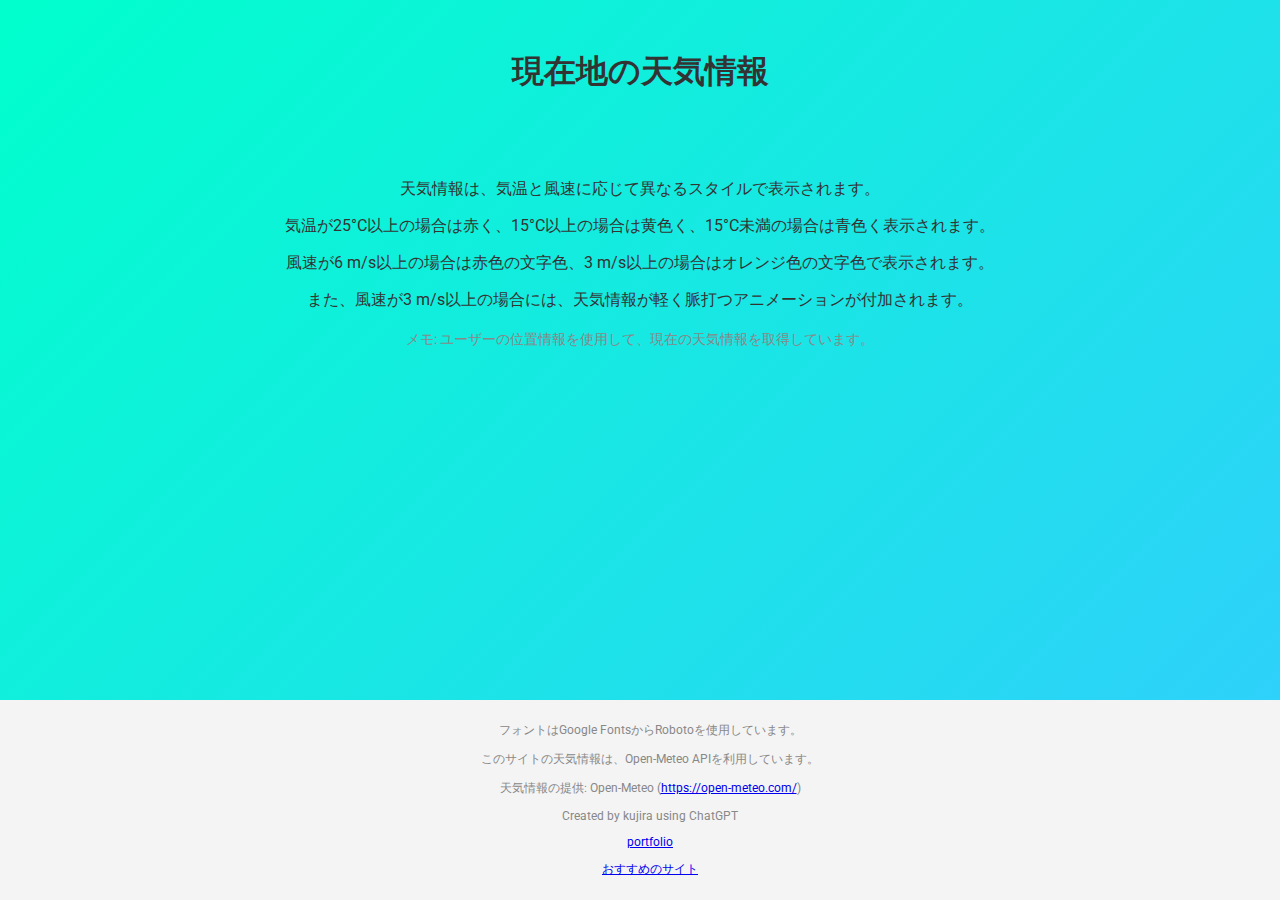
<file: index.html>
<!DOCTYPE html>
<html lang="ja">
<head>
    <meta charset="UTF-8">
    <meta name="viewport" content="width=device-width, initial-scale=1.0">
    <link href="https://fonts.googleapis.com/css?family=Roboto" rel="stylesheet">
    <title>現在地の天気情報</title>
    <style>
        /* CSS スタイル */
        body {
            font-family: 'Roboto', sans-serif;
            background-color: #f4f4f4;
            color: #333;
            text-align: center;
            transition: background-color 0.5s, color 0.5s;
            /* グラデーションの背景 */
            background: linear-gradient(-45deg, #ffcc00, #ff00ff, #33ccff, #00ffcc);
            background-size: 400% 400%;
            animation: gradientChange 10s ease infinite; /* グラデーションのアニメーション */
            padding: 0;
            margin: 0;
        }

        h1 {
            margin-top: 50px;
            /* フェードインアニメーション */
            animation: fadeIn 1s ease forwards;
        }

        #current-weather {
            font-size: 24px;
            margin-top: 20px;
            padding: 10px;
            border-radius: 10px;
            display: inline-block;
            transition: background-color 0.5s, color 0.5s;
            animation: slideIn 1s ease forwards;
            /* 天気情報のテキストの幅に合わせてフォントサイズを自動調整 */
            white-space: nowrap;
            overflow: hidden;
            text-overflow: ellipsis;
        }

        /* スライドインアニメーション */
        @keyframes slideIn {
            from {
                transform: translateY(-50px);
                opacity: 0;
            }
            to {
                transform: translateY(0);
                opacity: 1;
            }
        }

        /* フェードインアニメーション */
        @keyframes fadeIn {
            from {
                opacity: 0;
            }
            to {
                opacity: 1;
            }
        }

        /* グラデーションのアニメーション */
        @keyframes gradientChange {
            0% {
                background-position: 0% 50%;
            }
            50% {
                background-position: 100% 50%;
            }
            100% {
                background-position: 0% 50%;
            }
        }

        /* 風速が3 m/s以上の場合のアニメーション */
        @keyframes pulse {
            0% {
                transform: scale(1);
            }
            50% {
                transform: scale(1.05);
            }
            100% {
                transform: scale(1);
            }
        }

        #current-weather.windy {
            animation: pulse 1s ease infinite; /* 風速が3 m/s以上の場合にアニメーションを適用 */
        }

        /* 気温に応じたスタイル */
        .hot {
            background-color: #ff6b6b;
            color: white;
        }

        .mild {
            background-color: #ffd166;
        }

        .cool {
            background-color: #a0c4ff;
        }

        /* 風速に応じたスタイル */
        .windy {
            color: #f67280;
        }

        .breezy {
            color: #ff9f1c;
        }

        .calm {
            color: #6c5b7b;
        }

        /* 天気情報の説明 */
        .weather-description {
            font-size: 16px;
            margin-top: 20px;
        }

        /* メモのスタイル */
        .memo {
            font-size: 14px;
            color: #888;
            margin-top: 20px;
        }

        footer {
            position: fixed;
            bottom: 0;
            left: 0;
            width: 100%;
            background-color: #f4f4f4; /* クレジットの背景色 */
            padding: 10px;
            text-align: center;
            font-size: 12px;
            color: #888; /* クレジットの文字色 */
        }

        /* スマートフォン向けのスタイル */
        @media screen and (max-width: 767px) {
            /* ここにスマートフォン向けのスタイルを記述 */
            body {
                font-size: 16px;
            }
            h1 {
                font-size: 24px;
            }
            .weather-description p {
                font-size: 14px;
            }
            .memo p {
                font-size: 12px;
            }
            footer {
                font-size: 10px;
            }
        }
    </style>
</head>
<body>
    <!-- ページのタイトル -->
    <h1>現在地の天気情報</h1>
    <!-- 天気情報が表示される部分 -->
    <div id="current-weather"></div>
    <!-- アニメーションと文字色の変化に関する説明 -->
    <div class="weather-description">
        <p>天気情報は、気温と風速に応じて異なるスタイルで表示されます。</p>
        <p>気温が25°C以上の場合は赤く、15°C以上の場合は黄色く、15°C未満の場合は青色く表示されます。</p>
        <p>風速が6 m/s以上の場合は赤色の文字色、3 m/s以上の場合はオレンジ色の文字色で表示されます。</p>
        <p>また、風速が3 m/s以上の場合には、天気情報が軽く脈打つアニメーションが付加されます。</p>
        
    </div>

    <!-- メモ -->
    <div class="memo">
        <p>メモ: ユーザーの位置情報を使用して、現在の天気情報を取得しています。</p>
    </div>
    <!-- フッター -->
    <footer>
        <p>フォントはGoogle FontsからRobotoを使用しています。</p>
        <p>このサイトの天気情報は、Open-Meteo APIを利用しています。</p>
        <p>天気情報の提供: Open-Meteo (<a href="https://open-meteo.com/" target="_blank">https://open-meteo.com/</a>)</p>
        <p>Created by kujira using ChatGPT</p>
        <p><a href="portfolio.html">portfolio</a></p>
        <p><a href="https://env.b4iine.net">おすすめのサイト</a></p>
    </footer>
    <script>
        // ユーザーの現在の位置情報を取得する関数
        function getLocation() {
            if (navigator.geolocation) {
                navigator.geolocation.getCurrentPosition(function (position) {
                    var latitude = position.coords.latitude;
                    var longitude = position.coords.longitude;
                    fetchWeatherData(latitude, longitude); // 位置情報を渡して天気情報を取得
                });
            } else {
                alert("Geolocation is not supported by this browser.");
            }
        }

        // ページが読み込まれたときに位置情報を取得
        document.addEventListener('DOMContentLoaded', function () {
            getLocation(); // getLocation を呼び出して位置情報を取得する
        });

        // 天気情報を取得する関数
        function fetchWeatherData(latitude, longitude) {
            fetch(`https://api.open-meteo.com/v1/forecast?latitude=${latitude}&longitude=${longitude}&current=temperature_2m,wind_speed_10m`)
                .then(response => response.json())
                .then(data => {
                    const currentWeather = document.getElementById('current-weather');
                    const temperature = data.current.temperature_2m;
                    const windSpeed = data.current.wind_speed_10m;

                    // 天気情報を表示
                    currentWeather.innerHTML = `現在の気温: ${temperature}°C、風速: ${windSpeed} m/s`;

                    // 気温に応じたスタイルを適用
                    if (temperature >= 25) {
                        currentWeather.classList.add('hot');
                    } else if (temperature >= 15) {
                        currentWeather.classList.add('mild');
                    } else {
                        currentWeather.classList.add('cool');
                    }

                    // 風速に応じたスタイルを適用
                    if (windSpeed >= 6) {
                        currentWeather.classList.add('windy');
                    } else if (windSpeed >= 3) {
                        currentWeather.classList.add('breezy');
                    } else {
                        currentWeather.classList.add('calm');
                    }

                    // 風速が3 m/s以上の場合には、アニメーションクラスを追加
                    if (windSpeed >= 3) {
                        currentWeather.classList.add('windy');
                    }
                })
                .catch(error => {
                    console.error('天気情報の取得中にエラーが発生しました:', error);
                });
        }
    </script>
</body>
</html>
</file>
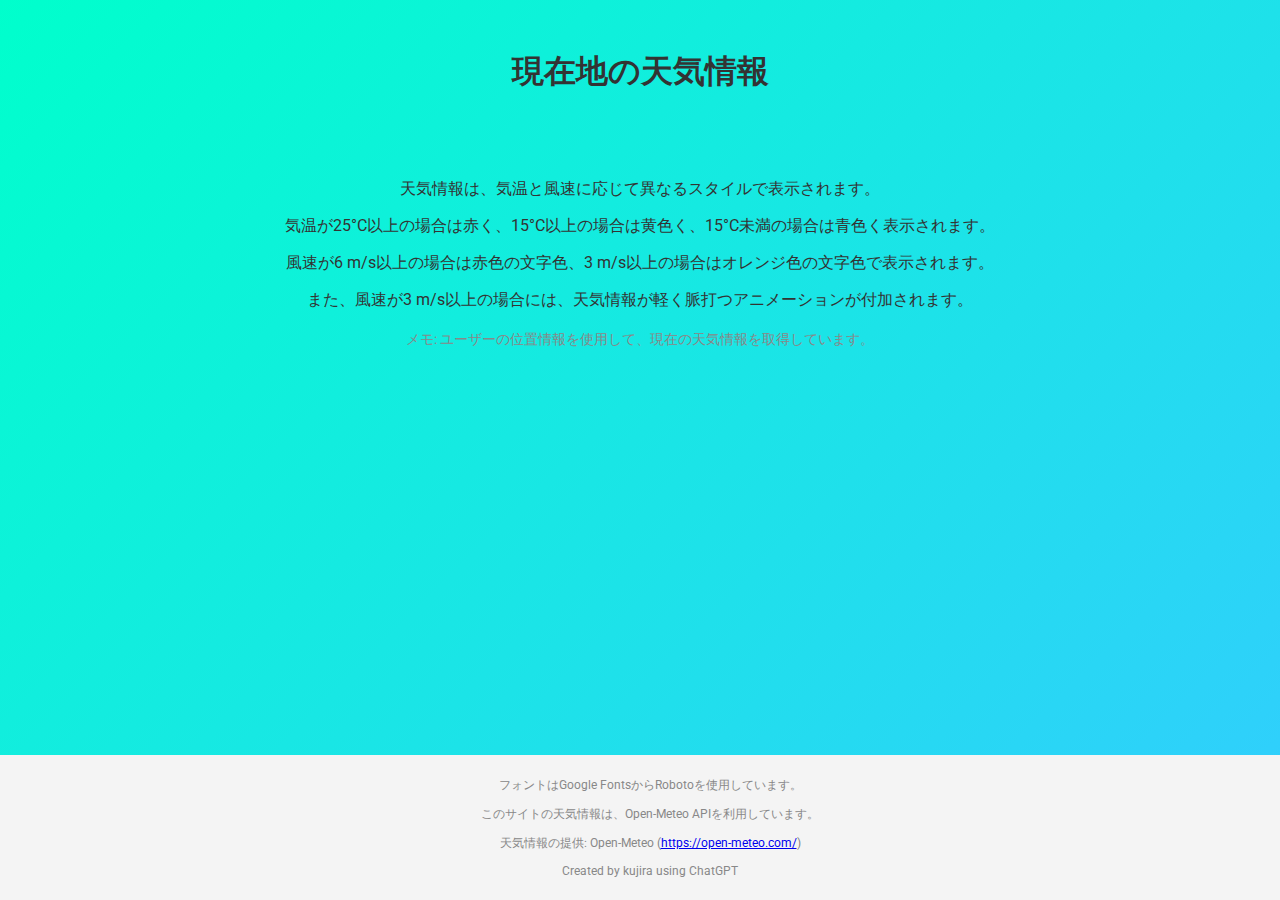
<file: whether.html>
<!DOCTYPE html>
<html lang="ja">
<head>
    <meta charset="UTF-8">
    <meta name="viewport" content="width=device-width, initial-scale=1.0">
    <link href="https://fonts.googleapis.com/css?family=Roboto" rel="stylesheet">
    <title>現在地の天気情報</title>
    <style>
        /* CSS スタイル */
        body {
            font-family: 'Roboto', sans-serif;
            background-color: #f4f4f4;
            color: #333;
            text-align: center;
            transition: background-color 0.5s, color 0.5s;
            /* グラデーションの背景 */
            background: linear-gradient(-45deg, #ffcc00, #ff00ff, #33ccff, #00ffcc);
            background-size: 400% 400%;
            animation: gradientChange 10s ease infinite; /* グラデーションのアニメーション */
            padding: 0;
            margin: 0;
        }

        h1 {
            margin-top: 50px;
            /* フェードインアニメーション */
            animation: fadeIn 1s ease forwards;
        }

        #current-weather {
            font-size: 24px;
            margin-top: 20px;
            padding: 10px;
            border-radius: 10px;
            display: inline-block;
            transition: background-color 0.5s, color 0.5s;
            animation: slideIn 1s ease forwards;
            /* 天気情報のテキストの幅に合わせてフォントサイズを自動調整 */
            white-space: nowrap;
            overflow: hidden;
            text-overflow: ellipsis;
        }

        /* スライドインアニメーション */
        @keyframes slideIn {
            from {
                transform: translateY(-50px);
                opacity: 0;
            }
            to {
                transform: translateY(0);
                opacity: 1;
            }
        }

        /* フェードインアニメーション */
        @keyframes fadeIn {
            from {
                opacity: 0;
            }
            to {
                opacity: 1;
            }
        }

        /* グラデーションのアニメーション */
        @keyframes gradientChange {
            0% {
                background-position: 0% 50%;
            }
            50% {
                background-position: 100% 50%;
            }
            100% {
                background-position: 0% 50%;
            }
        }

        /* 風速が3 m/s以上の場合のアニメーション */
        @keyframes pulse {
            0% {
                transform: scale(1);
            }
            50% {
                transform: scale(1.05);
            }
            100% {
                transform: scale(1);
            }
        }

        #current-weather.windy {
            animation: pulse 1s ease infinite; /* 風速が3 m/s以上の場合にアニメーションを適用 */
        }

        /* 気温に応じたスタイル */
        .hot {
            background-color: #ff6b6b;
            color: white;
        }

        .mild {
            background-color: #ffd166;
        }

        .cool {
            background-color: #a0c4ff;
        }

        /* 風速に応じたスタイル */
        .windy {
            color: #f67280;
        }

        .breezy {
            color: #ff9f1c;
        }

        .calm {
            color: #6c5b7b;
        }

        /* 天気情報の説明 */
        .weather-description {
            font-size: 16px;
            margin-top: 20px;
        }

        /* メモのスタイル */
        .memo {
            font-size: 14px;
            color: #888;
            margin-top: 20px;
        }

        footer {
            position: fixed;
            bottom: 0;
            left: 0;
            width: 100%;
            background-color: #f4f4f4; /* クレジットの背景色 */
            padding: 10px;
            text-align: center;
            font-size: 12px;
            color: #888; /* クレジットの文字色 */
        }

        /* スマートフォン向けのスタイル */
        @media screen and (max-width: 767px) {
            /* ここにスマートフォン向けのスタイルを記述 */
            body {
                font-size: 16px;
            }
            h1 {
                font-size: 24px;
            }
            .weather-description p {
                font-size: 14px;
            }
            .memo p {
                font-size: 12px;
            }
            footer {
                font-size: 10px;
            }
        }
    </style>
</head>
<body>
    <!-- ページのタイトル -->
    <h1>現在地の天気情報</h1>
    <!-- 天気情報が表示される部分 -->
    <div id="current-weather"></div>
    <!-- アニメーションと文字色の変化に関する説明 -->
    <div class="weather-description">
        <p>天気情報は、気温と風速に応じて異なるスタイルで表示されます。</p>
        <p>気温が25°C以上の場合は赤く、15°C以上の場合は黄色く、15°C未満の場合は青色く表示されます。</p>
        <p>風速が6 m/s以上の場合は赤色の文字色、3 m/s以上の場合はオレンジ色の文字色で表示されます。</p>
        <p>また、風速が3 m/s以上の場合には、天気情報が軽く脈打つアニメーションが付加されます。</p>
    </div>

    <!-- メモ -->
    <div class="memo">
        <p>メモ: ユーザーの位置情報を使用して、現在の天気情報を取得しています。</p>
    </div>
    <!-- フッター -->
    <footer>
        <p>フォントはGoogle FontsからRobotoを使用しています。</p>
        <p>このサイトの天気情報は、Open-Meteo APIを利用しています。</p>
        <p>天気情報の提供: Open-Meteo (<a href="https://open-meteo.com/" target="_blank">https://open-meteo.com/</a>)</p>
        <p>Created by kujira using ChatGPT</p>
    </footer>
    <script>
        // ユーザーの現在の位置情報を取得する関数
        function getLocation() {
            if (navigator.geolocation) {
                navigator.geolocation.getCurrentPosition(function (position) {
                    var latitude = position.coords.latitude;
                    var longitude = position.coords.longitude;
                    fetchWeatherData(latitude, longitude); // 位置情報を渡して天気情報を取得
                });
            } else {
                alert("Geolocation is not supported by this browser.");
            }
        }

        // ページが読み込まれたときに位置情報を取得
        document.addEventListener('DOMContentLoaded', function () {
            getLocation(); // getLocation を呼び出して位置情報を取得する
        });

        // 天気情報を取得する関数
        function fetchWeatherData(latitude, longitude) {
            fetch(`https://api.open-meteo.com/v1/forecast?latitude=${latitude}&longitude=${longitude}&current=temperature_2m,wind_speed_10m`)
                .then(response => response.json())
                .then(data => {
                    const currentWeather = document.getElementById('current-weather');
                    const temperature = data.current.temperature_2m;
                    const windSpeed = data.current.wind_speed_10m;

                    // 天気情報を表示
                    currentWeather.innerHTML = `現在の気温: ${temperature}°C、風速: ${windSpeed} m/s`;

                    // 気温に応じたスタイルを適用
                    if (temperature >= 25) {
                        currentWeather.classList.add('hot');
                    } else if (temperature >= 15) {
                        currentWeather.classList.add('mild');
                    } else {
                        currentWeather.classList.add('cool');
                    }

                    // 風速に応じたスタイルを適用
                    if (windSpeed >= 6) {
                        currentWeather.classList.add('windy');
                    } else if (windSpeed >= 3) {
                        currentWeather.classList.add('breezy');
                    } else {
                        currentWeather.classList.add('calm');
                    }

                    // 風速が3 m/s以上の場合には、アニメーションクラスを追加
                    if (windSpeed >= 3) {
                        currentWeather.classList.add('windy');
                    }
                })
                .catch(error => {
                    console.error('天気情報の取得中にエラーが発生しました:', error);
                });
        }
    </script>
</body>
</html>
</file>
